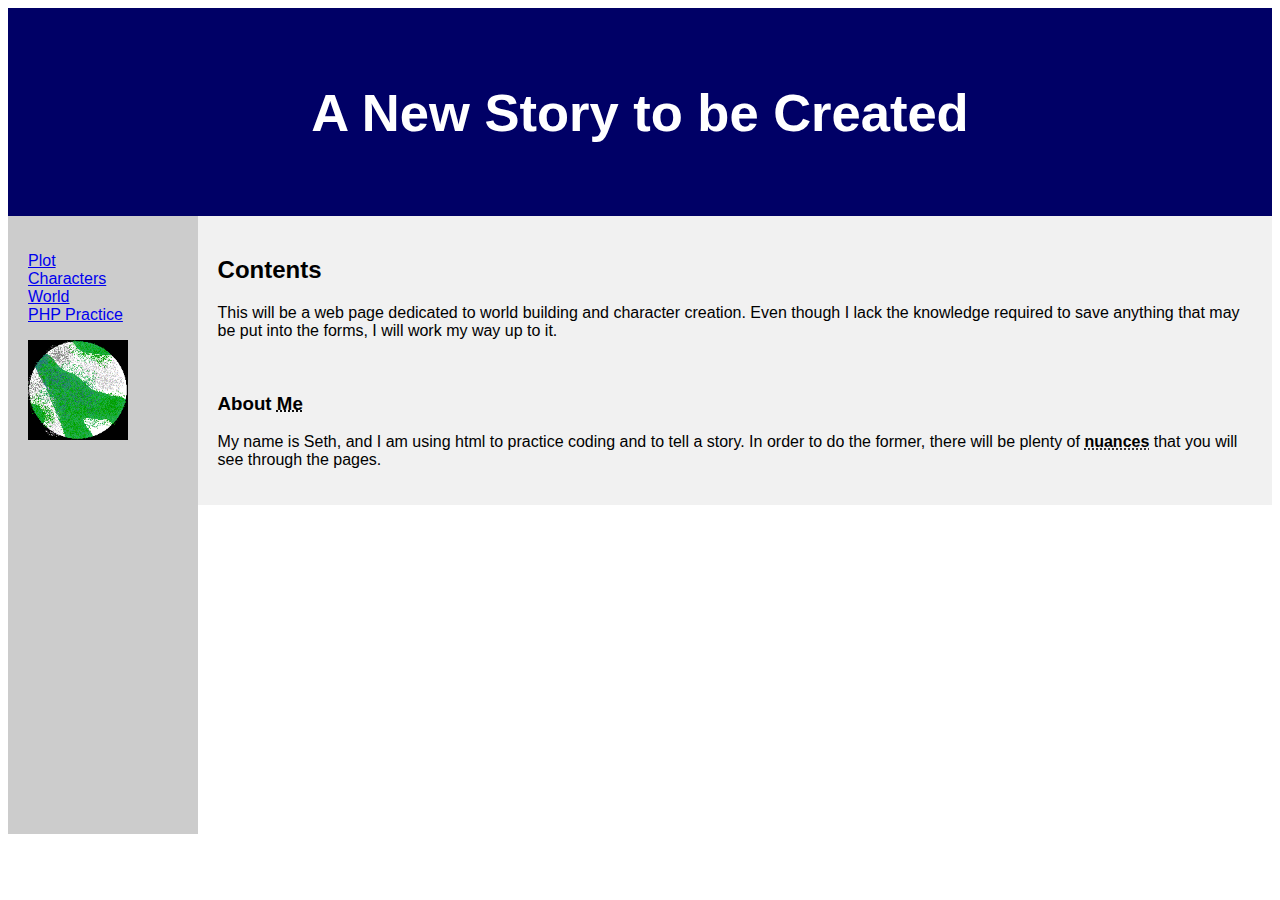
<file: index.html>
<!DOCTYPE html>
<html>
 <head>
  <title>A New Story to be Titled</title>
  <meta charset='UTF-8'>
  <link href="style/style.css" rel="stylesheet">
 </head>
 <body>
  <header>
   <h2>A New Story to be Created</h2>
  </header>
  
  <section>
   <nav>
    <ul>
	 <li><a href="Plot.html">Plot</a></li>
	 <li><a href="Characters.html">Characters</a></li>
    <li><a href="World.html">World</a></li>
    <li><a href="practice.html">PHP Practice</a></li>
	</ul>
	<img src="images/planet.gif" width="100" height="100" href="World.html">
   </nav>
   
   <article>
    <h2>Contents</h2>
	<p>This will be a web page dedicated to world building and character creation. Even though I lack the knowledge required to save anything that may be put into the forms, I will work my way up to it.</p>
	<br>
	<h3>About <abbr title="Seth">Me</abbr></h3>
	<p>My name is Seth, and I am using html to practice coding and to tell a story. In order to do the former, there will be plenty of <abbr title="Like this one!"><b>nuances</b></abbr> that you will see through the pages.</p>
   </article>
  </section>
  
  <!-- Removing the footer for now
  <footer>
   <h5>Brought to you by Seth Horn</h5>
   <address>
    Written by Seth Horn<br>
	123 Fake St<br>
   </address>
  </footer>
  -->
 </body>
</html>
</file>
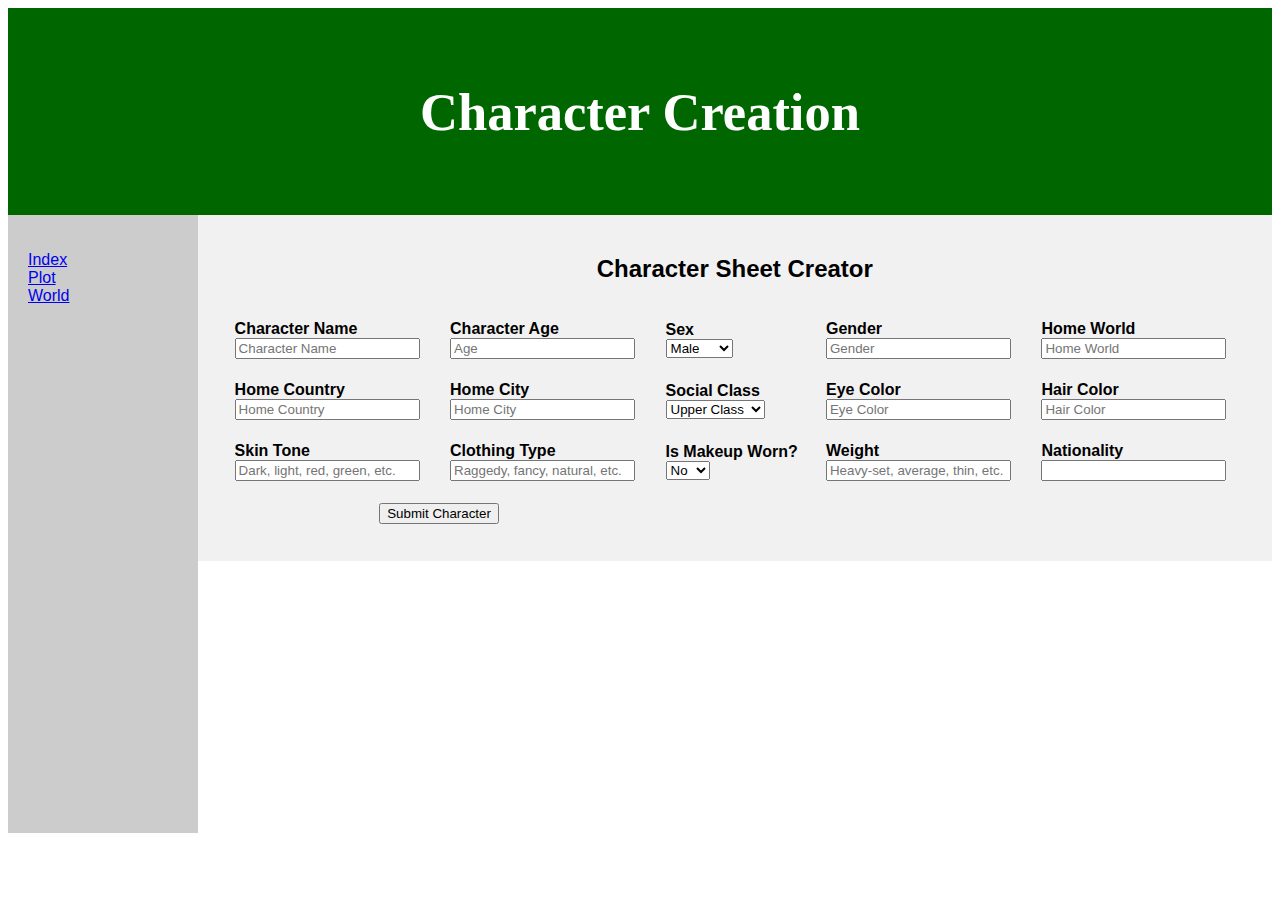
<file: Characters.html>
<!DOCTYPE html>
<html>
 <head>
  <title>Character Index</title>
  <meta charset='UTF-8'>
  <link href="style/style.css" rel="stylesheet">
 </head>
 <body>
  <header id="character-header">
   <h2>Character Creation</h2>
  </header>
  
  <section>
   <nav>
    <ul>
	 <li><a href="index.html">Index</a></li>
	 <li><a href="Plot.html">Plot</a></li>
	 <li><a href="World.html">World</a></li>
	</ul>
   </nav>
   
   <form action='php/characterconfirmation.php' method='post'>
	<article id="character-creation">
		<h2 align="center">Character Sheet Creator</h2>
		<table style="width:100%">
		<tr>
		<td>
		<div class="form-group">
			<label id="name-label" for="name"><b>Character Name</b></label><br>
			<input type="text" name="name" id="name" class="form-control" placeholder="Character Name" required />
		</div>
		</td>
		<td>
		<div class="form-group">
			<label id="age-label" for="age"><b>Character Age</b></label><br>
			<input type="text" name="age" id="age" class="form-control" placeholder="Age" required />
		</div>
		</td>
		<td>
		<div class="form-group">
			<label id="sex-label" for="sex"><b>Sex</b></label><br>
			<select id="sex" name="sex">
			<option value="Male" name="sex">Male</option>
			<option value="Female" name="sex">Female</option>
			<option value="Other" name="sex">Other</option>
			</select>
		</div>
		</td>
		<td>
		<div class="form-group">
			<label id="gender-label" for="gender"><b>Gender</b></label><br>
			<input type="text" name="gender" id="gender" class="form-control" placeholder="Gender" required />
		</div>
		</td>
		<td>
		<div class="form-group">
			<label id="world" for="home-world"><b>Home World</b></label><br>
			<input type="text" name="home-world" id="home-world" class="form-control" placeholder="Home World" required />
		</div>
		</td>
		</tr>
		
		<tr>
		<td>
		<div class="form-group">
			<label id="country" for="home-country"><b>Home Country</b></label><br>
			<input type="text" name="home-country" class="form-control" placeholder="Home Country" required />
		</div>
		</td>
		<td>
		<div class="form-group">
			<label id="city" for="home-city"><b>Home City</b></label><br>
			<input type="text" name="home-city" class="form-control" placeholder="Home City" required />
		</div>
		</td>
		<td>
		<div class="form-group">
			<label id="social-class" for="s-class"><b>Social Class</b><label><br>
			<select id="s-class" name="s-class">
			<option value="Upper Class" name="s-class">Upper Class</option>
			<option value="Middle Class" name="s-class">Middle Class</option>
			<option value="Lower Class" name="s-class">Lower Class</option>
			<option value="Poor" name="s-class">Poor</option>
			</select>
		</div>
		</td>
		<td>
		<div class="form-group">
			<label id="eye-color" for="eyecolor"><b>Eye Color</b></label><br>
			<input type="text" name="eyecolor" class="form-control" placeholder="Eye Color" required />
		</div>
		</td>
		<td>
		<div class="form-group">
			<label id="hair-color" for="haircolor"><b>Hair Color</b></label><br>
			<input type="text" name="haircolor" class="form-control" placeholder="Hair Color" required />
		</div>
		</td>
		</tr>
		
		<tr>
		<td>
		<div class="form-group">
			<label id="skin-tone" for="skintone"><b>Skin Tone</b></label><br>
			<input type="text" name="skintone" class="form-control" placeholder="Dark, light, red, green, etc." required />
		</td>
		<td>
		<div class="form-group">
			<label id="clothing" for="clothtype"><b>Clothing Type</b></label><br>
			<input type="text" name="clothtype" class="form-control" placeholder="Raggedy, fancy, natural, etc." required />
		</div>
		</td>
		<td>
		<div class="form-group">
			<label id="makeup" for="wearmakeup"><b>Is Makeup Worn?</b></label><br>
			<select id="wearmakeup" name="makeup">
			<option value="No" name="makeup">No</option>
			<option value="Yes" name="makeup">Yes</option>
			</select>
		</div>
		</td>
		<td>
		<div class="form-group">
			<label id="weight" for="chrweight"><b>Weight</b></label><br>
			<input type="text" name="chrweight" class="form-control" placeholder="Heavy-set, average, thin, etc." required />
		</div>
		</td>
		<td>
		<div class="form-group">
			<label id="nation" for="nationality"><b>Nationality</b></label><br>
			<input type="text" name="nationality" class="form-control" required />
		</div>
		</td>
		</tr>
		<tr>
			<td colspan='2' style='text-align: center;'>
			<input type='submit' value='Submit Character' />
			</td>
		</tr>
		</table>
	</article>
  </form>
  </section>
  
  <!-- Removing the footer for now
  <footer>
   <h5>Brought to you by Seth Horn</h5>
  </footer>
  -->
 </body>
</html>
</file>
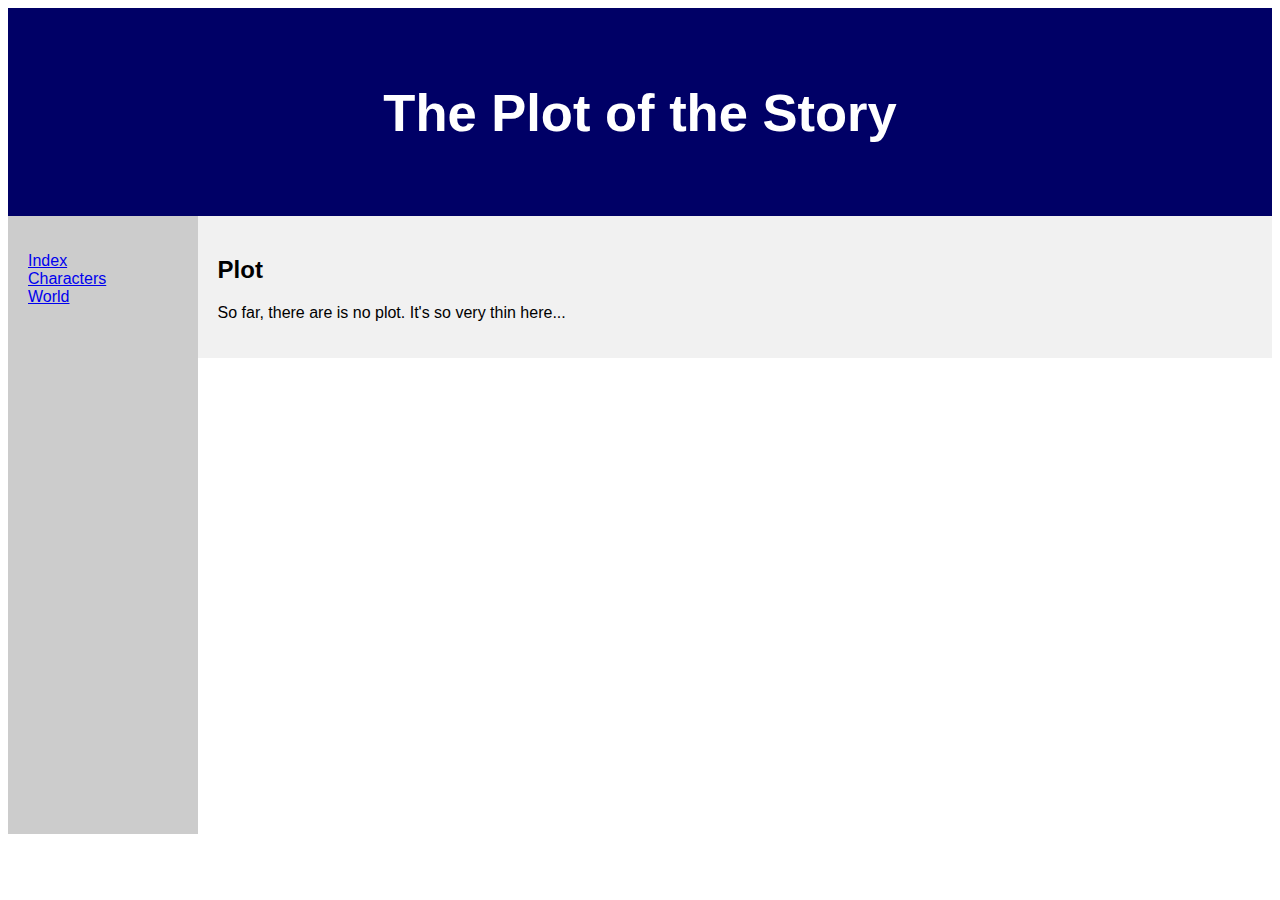
<file: Plot.html>
<!DOCTYPE html>
<html>
 <head>
  <title>The Plot or Plots</title>
  <meta charset='UTF-8'>
  <link href="style/style.css" rel="stylesheet">
 </head>
 <body>
  <header>
   <h2>The Plot of the Story</h2>
  </header>
  
  <section>
   <nav>
    <ul>
	 <li><a href="index.html">Index</a></li>
	 <li><a href="Characters.html">Characters</a></li>
	 <li><a href="World.html">World</a></li>
	</ul>
   </nav>
   
   <article>
    <h2>Plot</h2>
	<p>So far, there are is no plot. It's so very thin here...</p>
   </article>
  </section>
  
  <!-- Removing the footer for now
  <footer>
   <h5>Brought to you by Seth Horn</h5>
  </footer>
  -->
 </body>
</html>
</file>
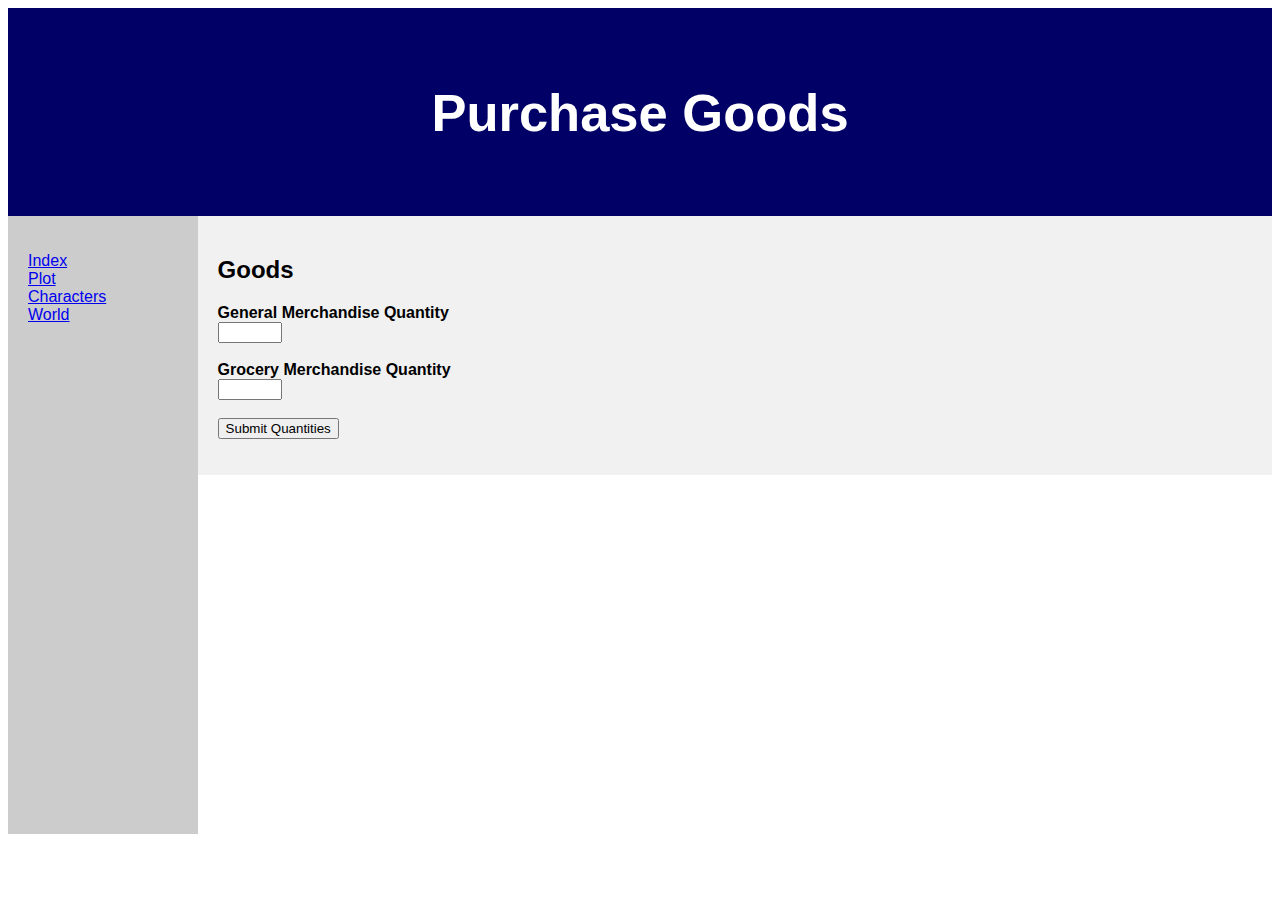
<file: practice.html>
<!DOCTYPE html>
<html>
    <head>
        <title>Purchase Goods</title>
        <meta charset='UTF-8'>
        <link href="style/style.css" rel="stylesheet">
    </head>
    <body>
        <header>
            <h2>Purchase Goods</h2>
        </header>

        <section>
            <nav>
                <ul>
                    <li><a href="index.html">Index</a></li>
                    <li><a href="Plot.html">Plot</a></li>
                    <li><a href="Characters.html">Characters</a></li>
                    <li><a href="World.html">World</a></li>
                </ul>
            </nav>
            
            <form action='php/practice.php' method='post'>
                <article>
                    <h2>Goods</h2>

                    <p>
                        <label id="gm-label" for="gmgoods"><b>General Merchandise Quantity</b></label><br>
                        <input type="number" name="gmgoods" id="gmgoods" min="0" max="999" class="form-control"><br><br>

                        <label id="gr-label" for="grgoods"><b>Grocery Merchandise Quantity</b></label><br>
                        <input type="number" name="grgoods" id="grgoods" min="0" max="999" class="form-control"><br><br>

                        <input type='submit' value='Submit Quantities' />
                    </p>
                </article>
            </form>
        </section>
    </body>
</html>
</file>
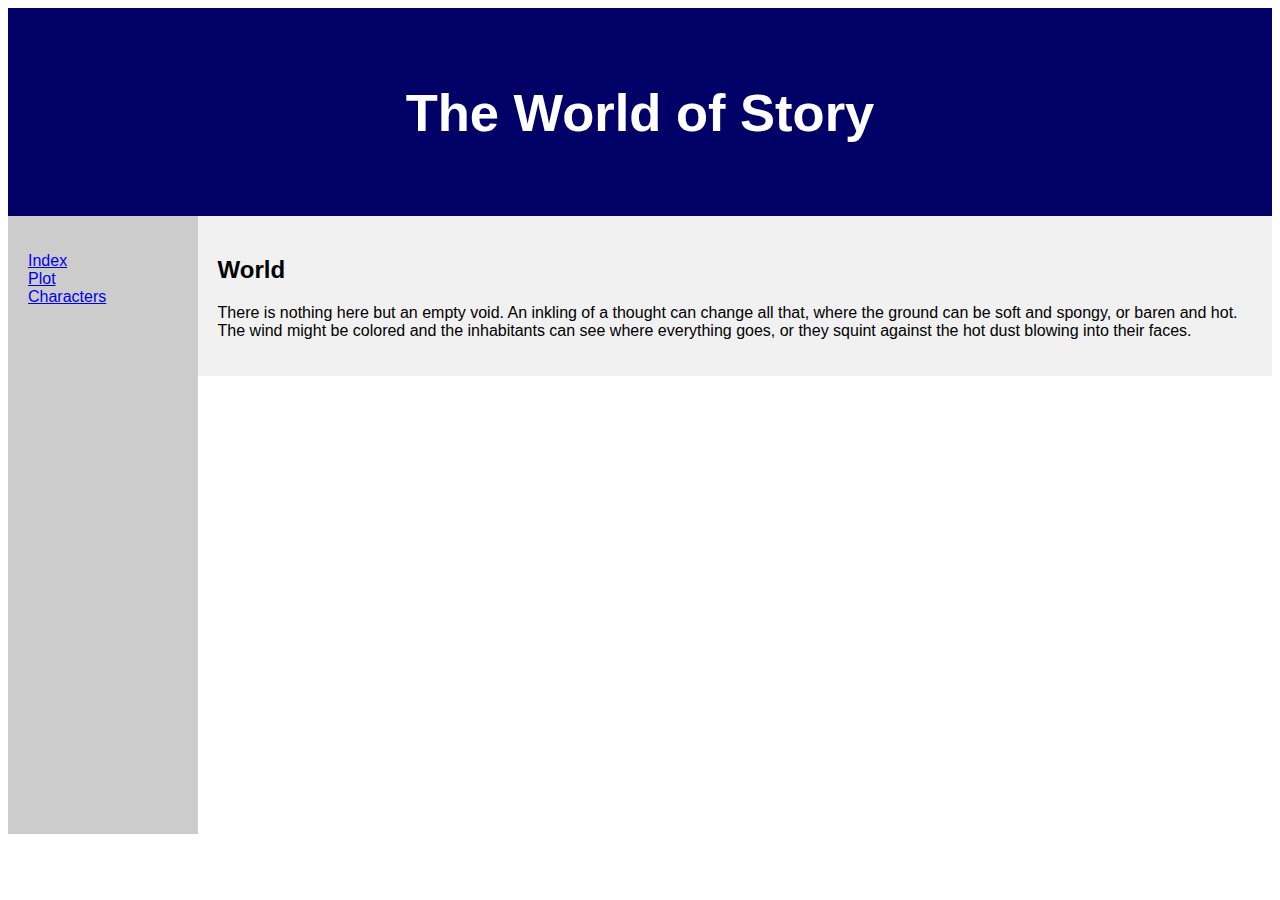
<file: World.html>
<!DOCTYPE html>
<html>
 <head>
  <title>The World of Story</title>
  <meta charset='UTF-8'>
  <link href="style/style.css" rel="stylesheet">
 </head>
 <body>
  <header>
   <h2>The World of Story</h2>
  </header>
  
  <section>
   <nav>
    <ul>
	 <li><a href="index.html">Index</a></li>
	 <li><a href="Plot.html">Plot</a></li>
	 <li><a href="Characters.html">Characters</a></li>
	</ul>
   </nav>
   
   <article>
    <h2>World</h2>
	<p>There is nothing here but an empty void. An inkling of a thought can change all that, where
	   the ground can be soft and spongy, or baren and hot. The wind might be colored and the
	   inhabitants can see where everything goes, or they squint against the hot dust blowing into
	   their faces.</p>
   </article>
  </section>
  
  <!-- Removing the footer for now
  <footer>
   <h5>Brought to you by Seth Horn</h5>
  </footer>
  -->
 </body>
</html>
</file>
<file: style/style.css>
* {
	box-sizing: border-box;
}

body {
	font-family: Arial, Helvetica, sans-serif;
}

header {
	background-color: #006;
	padding: 30px;
	text-align: center;
	font-size: 35px;
	color: white;
}

#character-header {
	font-family: Brush Script MT, Brush Script Std, cursive;
	background-color: #060;	
}

nav {
	float: left;
	width: 15%;
	height: 618px;
	background: #ccc;
	padding: 20px;
	margin-bottom: 20px;
}

nav ul {
	list-style-type: none;
	padding: 0;
}

article {
	float: left;
	padding: 20px;
	width: 85%;
	background-color: #f1f1f1;
	height: 100%;
	margin-bottom: 20px;
}

section:after {
	content: "";
	display: table;
	clear: both;
}

footer {
	position: absolute;
	bottom: 0;
	width: 99%;
	height: 135px;
	background-color: #007;
	padding: 20px;
	text-align: center;
	color: white;
}

table, th, td {
	/*border: 1px solid black;
	/*border-collapse: collapse;*/
	padding: 5px;
}

th, td {
	padding: 10px;
	text-align: left;
	border-spacing: 5px;
}

@media (max-width: 600px) {
	nav, article {
		width: 100%;
		height: auto;
	}
}
</file>
